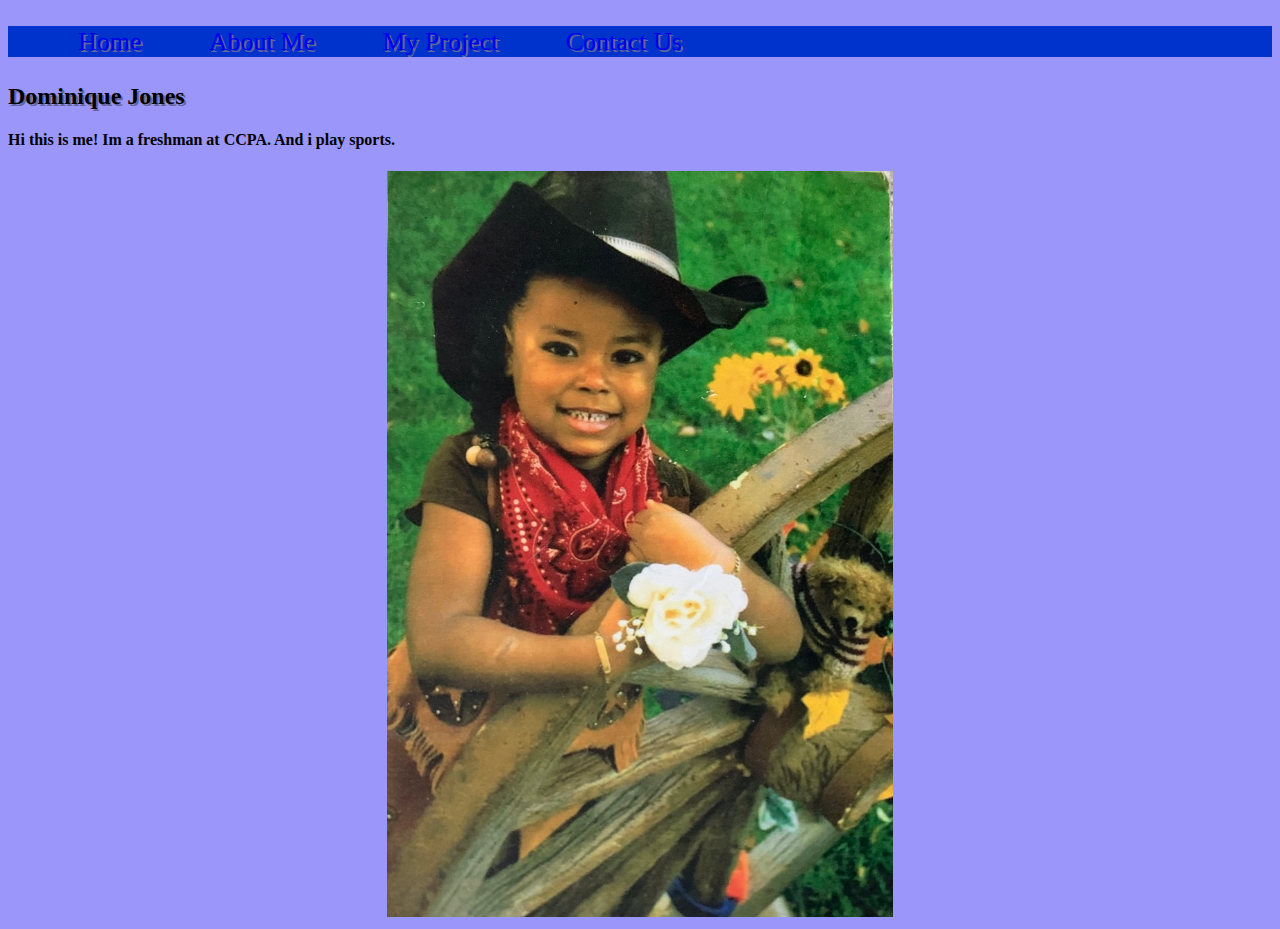
<file: index.html>
<!DOCTYPE html>
    <html>
        <head>
            <link href="https://fonts.googleapis.com/css?
            family=Oswald&display=swap">
            <link href="style.css" rel="stylesheet">
            
        </head>
            <body>
               <ul>
                    <li><a href="index.html">Home</a></li>
                    <li><a href="aboutme.html">About Me</a></li> 
                    <li><a href="mypokedex.html">My Project</a></li>
                    <li><a href="contactus.html">Contact Us</a></li>
                </ul>
                <h2>Dominique Jones</h2>
                <h4>Hi this is me! Im a freshman at CCPA. And i play sports.</h4>
                <img src="dominique.jpg" width="200px" height="300px"
            </body>
    </html>
</file>
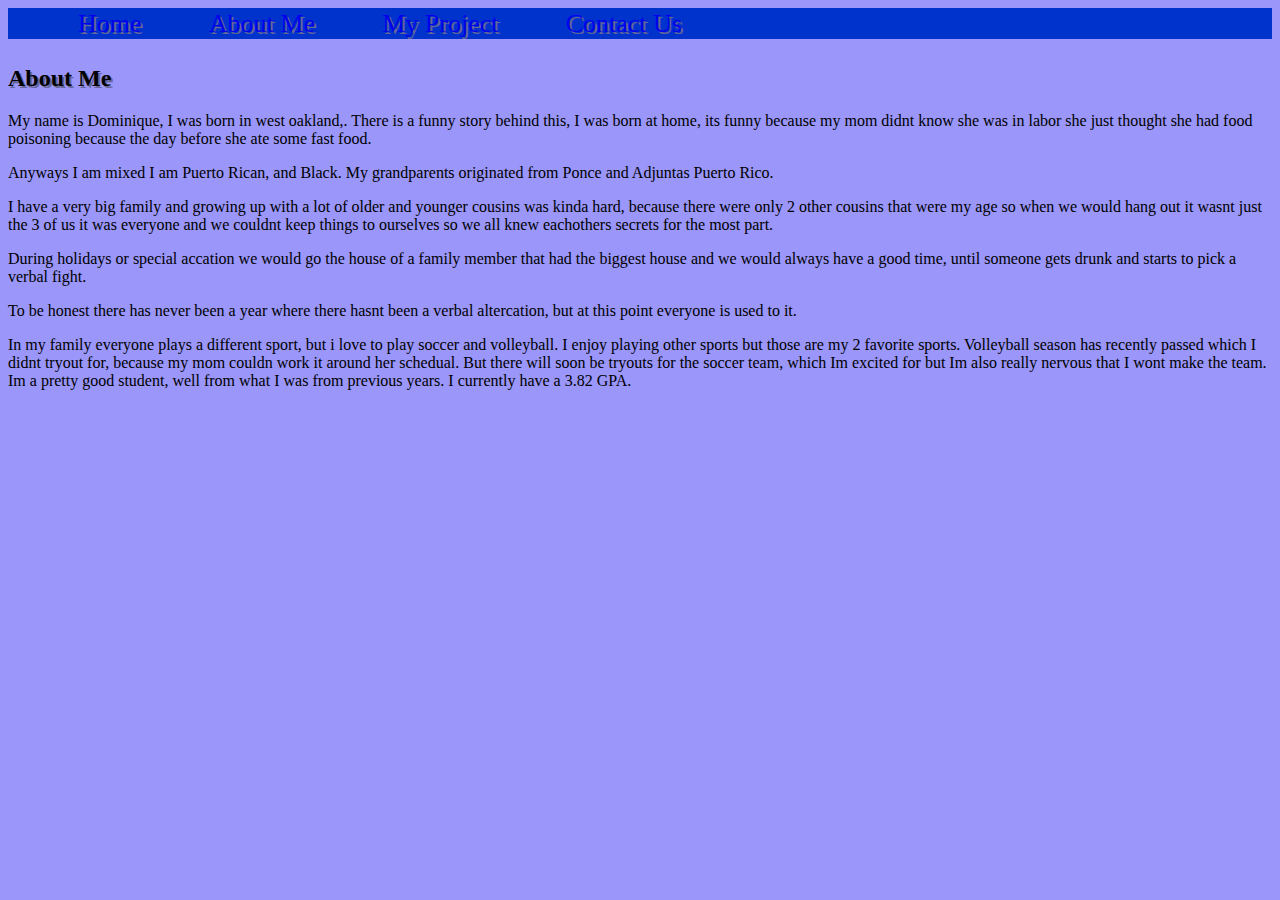
<file: aboutme.html>
<DOCTYPE html>
    <html>
        <head>
            <link href="https://fonts.googleapis.com/css?
            family=Oswald&display=swap">
            <link href="style.css" rel="stylesheet">
        
        </head>
            <body>
                <ul>
                    <li><a href="index.html">Home</a></li>
                    <li><a href="aboutme.html">About Me</a></li> 
                    <li><a href="mypokedex.html">My Project</a></li>
                    <li><a href="contactus.html">Contact Us</a></li>
                </ul>
                <h2> About Me </h2>
                <p> My name is Dominique, I was born in west oakland,. 
                There is a funny story behind this, I was born at home, 
                its funny because my mom didnt know she was in labor 
                she just thought she had food poisoning because the 
                day before she ate some fast food.</p>
                <p>Anyways I am mixed I am Puerto Rican, and Black. My 
                grandparents originated from Ponce and Adjuntas Puerto Rico.</p>
                <p> I have a very big family and growing up with a lot of 
                older and younger cousins was kinda hard, because there were
                only 2 other cousins that were my age so when we would
                hang out it wasnt just the 3 of us it was everyone and we 
                couldnt keep things to ourselves so we all knew eachothers
                secrets for the most part.</p>
                <p> During holidays or special accation we would go the house of a 
                family member that had the biggest house and we would always have a 
                good time, until someone gets drunk and starts to pick a verbal
                fight.</p>
                <p> To be honest there has never been a year where there hasnt
                been a verbal altercation, but at this point everyone is used
                to it.</p>
                <p>In my family everyone plays a different sport, but i
                love to play soccer and volleyball. I enjoy playing other sports 
                but those are my 2 favorite sports. Volleyball season has 
                recently passed which I didnt tryout for, because my mom
                couldn work it around her schedual. But there will soon be 
                tryouts for the soccer team, which Im excited for but Im also
                really nervous that I wont make the team. Im a pretty good
                student, well from what I was from previous years. I currently 
                have a 3.82 GPA. </p>
            </body> 
    </html>
</file>
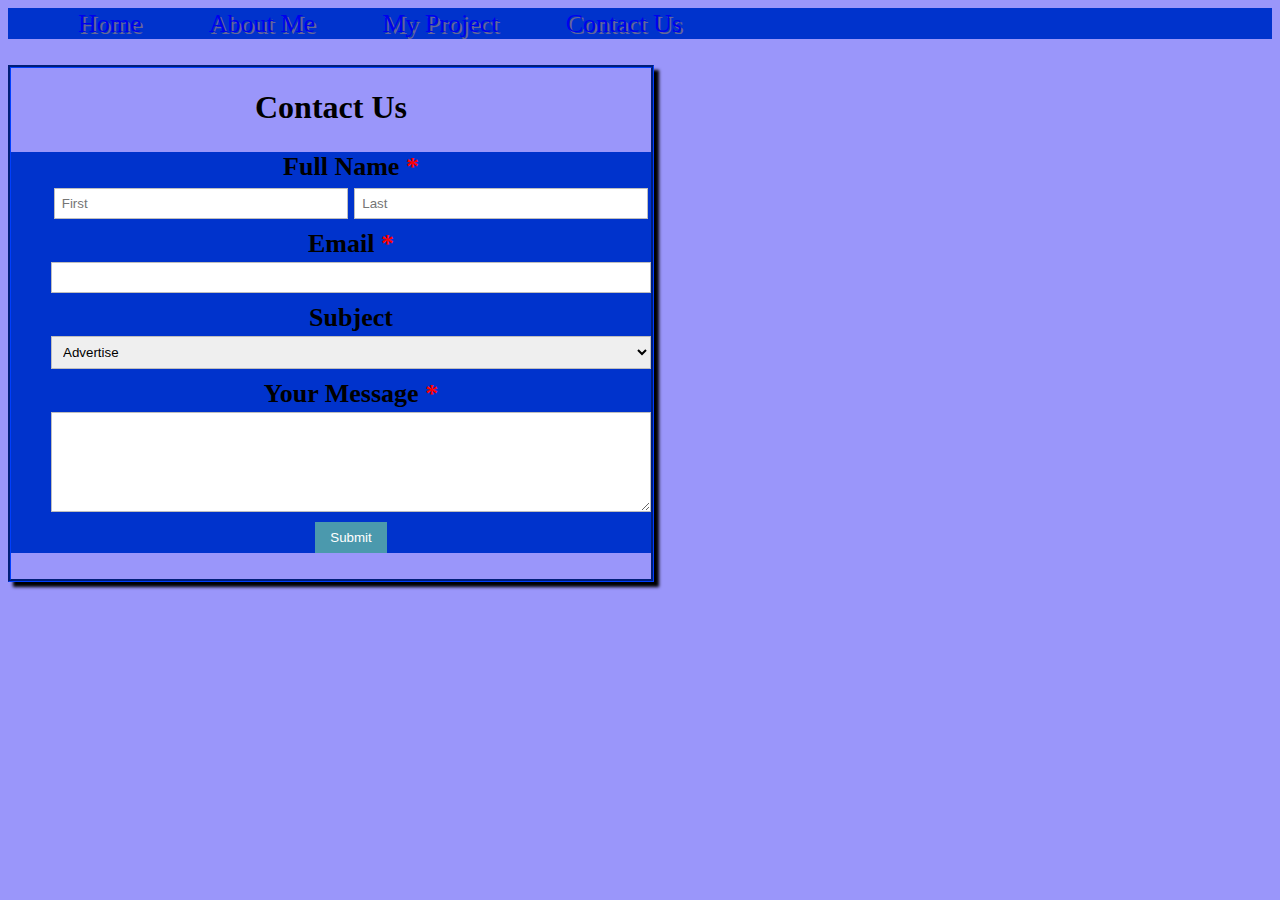
<file: contactus.html>
<DOCTYPE html>
    <html>
        <head>
            <link href="https://fonts.googleapis.com/css?
            family=Oswald&display=swap">
            <link href="style.css" rel="stylesheet">
            
        </head>
            <body>
                <ul>
                    <li><a href="index.html">Home</a></li>
                    <li><a href="aboutme.html">About Me</a></li> 
                    <li><a href="mypokedex.html">My Project</a></li>
                    <li><a href="contactus.html">Contact Us</a></li>
                </ul>
                
                <div class="form-style-6">
<h1>Contact Us</h1>
<form>
<ul class="form-style-1">
    <li><label>Full Name <span class="required">*</span></label><input type="text" name="field1" class="field-divided" placeholder="First" /> <input type="text" name="field2" class="field-divided" placeholder="Last" /></li>
    <li>
        <label>Email <span class="required">*</span></label>
        <input type="email" name="field3" class="field-long" />
    </li>
    <li>
        <label>Subject</label>
        <select name="field4" class="field-select">
        <option value="Advertise">Advertise</option>
        <option value="Partnership">Partnership</option>
        <option value="General Question">General</option>
        </select>
    </li>
    <li>
        <label>Your Message <span class="required">*</span></label>
        <textarea name="field5" id="field5" class="field-long field-textarea"></textarea>
    </li>
    <li>
        <input type="submit" value="Submit" />
    </li>
</ul>
</form>
     </body>
            </html>
</file>
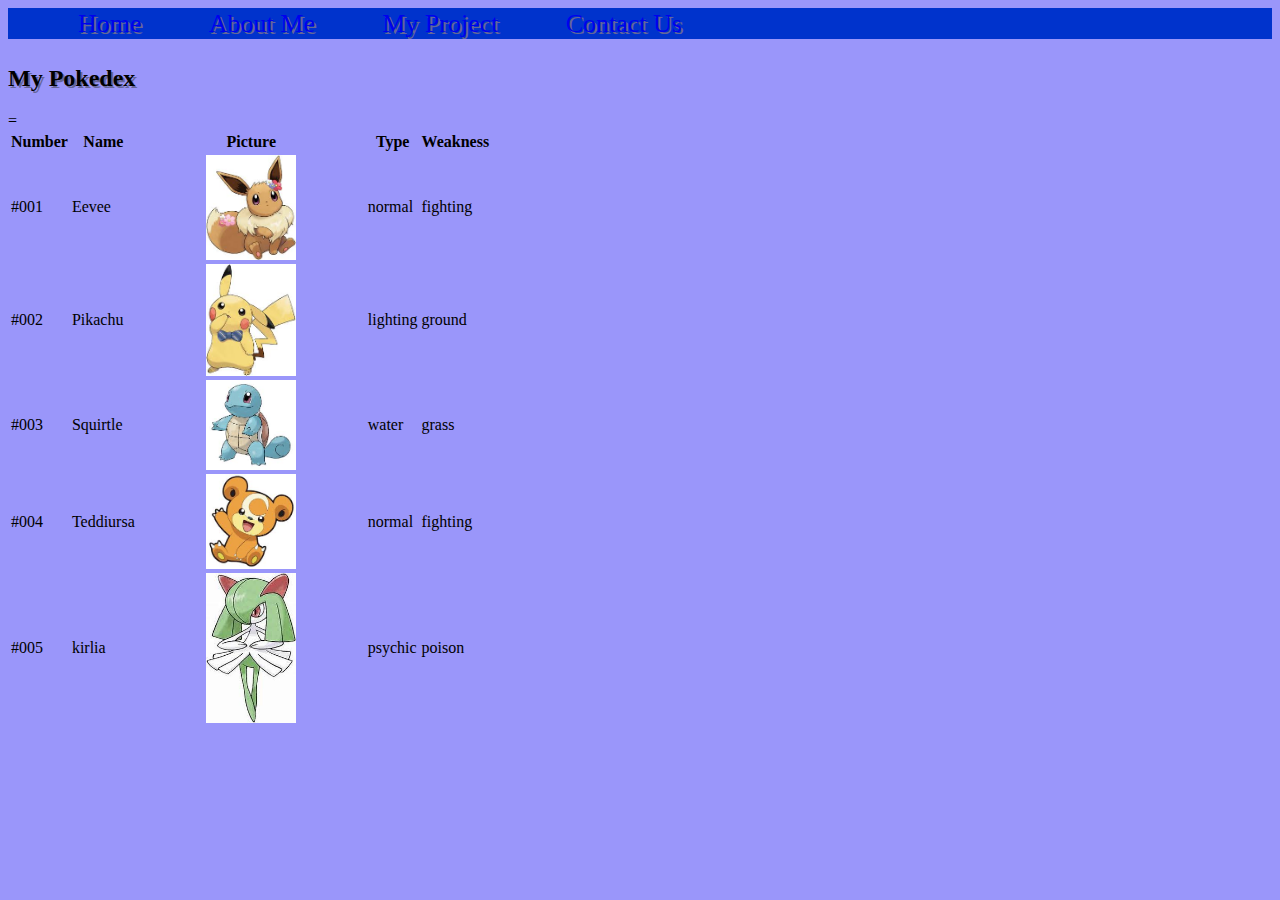
<file: mypokedex.html>
<DOCTYPE html>
    <html>
        <head>
            <link href="https://fonts.googleapis.com/css?
            family=Oswald&display=swap">
            <link href="style.css" rel="stylesheet">
            
        </head>
            <body>
                <ul>
                    <li><a href="index.html">Home</a></li>
                    <li><a href="aboutme.html">About Me</a></li> 
                    <li><a href="mypokedex.html">My Project</a></li>
                    <li><a href="contactus.html">Contact Us</a></li>
                </ul>
                 <h2>My Pokedex</h2>  
                <table>
                    <tr>    
                        <th>Number</th>
                        <th>Name</th>
                        <th>Picture</th>
                        <th>Type</th>
                        <th>Weakness</th>
                    </tr>
                    <tr>
                        <td>#001</td><td>Eevee</td><td>
                            <img src="eve.jpeg" width= 
                            "100px" height="100px"><td>
                             normal</td><td>fighting</td>
                    </tr>
                    <tr>
                        <td>#002</td><td>Pikachu</td>
                        <td><img src="pika.jpeg" width=
                        "100px" height="100px"></td>
                        <td>lighting</td><td>ground</td>
                    </tr>
                    <tr>
                        <td>#003</td><td>Squirtle</td>
                        <td><img src="squirt.jpeg" width=
                        "100px" height="100px"></td>
                        <td>water</td><td>grass</td>
                    </tr>
                    <tr>
                        <td>#004</td><td>Teddiursa</td>
                        <td><img src="tedd.jpeg" width= 
                        "100px" height="100px"></td>
                        <td>normal</td><td>fighting</td>
                    </tr>    
                    <tr>    
                        <td>#005</td><td>kirlia</td>
                        <td><img src="lia.jpeg" width=
                        "100px" height="100px"></td>
                        =<td>psychic</td><td>poison</td>
                    </tr>
                    
                    
                </table>
            </body>
    </html>
</file>
<file: style.css>
h2{
    text-shadow: 2px 2px rgb(102, 102, 153);
}
ul{
    list-style-type: none;
    background-color: rgb(97,91,249);
    font-size: 23px;
}
a{
    text-align:none;
    margin:15px;
    text-shadow:2px 2px rgb(102, 102, 153);
    text-decoration:none;
    padding:15px;
}
ul{
    list-style-type:none;
    background-color: rgb(0, 51, 204);
    font-size: 26px;
    font-family: 'Oswald', sans-serif
}
div{
    text-align: center;
    border-style:groove;
    border-color:rgb(0, 51, 204);
    box-shadow:5px 5px 3px;
    margin-bottom: 30px;
    width: 50vw;
}

li{
    display: inline;
    font-family: 'Pacifico', cursive; 
}
body{
    background-color: rgb(154,150,250)
}
p{
        background-color: rgb(154,150,250)
}
img{
    width:40%;
    height:75%;
    margin-left:30%; 
    margin-right:45%; 
}
<style type="text/css">
.form-style-1 {
	margin:10px auto;
	max-width: 400px;
	padding: 20px 12px 10px 20px;
	font: 13px "Lucida Sans Unicode", "Lucida Grande", sans-serif;
}
.form-style-1 li {
	padding: 0;
	display: block;
	list-style: none;
	margin: 10px 0 0 0;
}
.form-style-1 label{
	margin:0 0 3px 0;
	padding:0px;
	display:block;
	font-weight: bold;
}
.form-style-1 input[type=text], 
.form-style-1 input[type=date],
.form-style-1 input[type=datetime],
.form-style-1 input[type=number],
.form-style-1 input[type=search],
.form-style-1 input[type=time],
.form-style-1 input[type=url],
.form-style-1 input[type=email],
textarea, 
select{
	box-sizing: border-box;
	-webkit-box-sizing: border-box;
	-moz-box-sizing: border-box;
	border:1px solid #BEBEBE;
	padding: 7px;
	margin:0px;
	-webkit-transition: all 0.30s ease-in-out;
	-moz-transition: all 0.30s ease-in-out;
	-ms-transition: all 0.30s ease-in-out;
	-o-transition: all 0.30s ease-in-out;
	outline: none;	
}
.form-style-1 input[type=text]:focus, 
.form-style-1 input[type=date]:focus,
.form-style-1 input[type=datetime]:focus,
.form-style-1 input[type=number]:focus,
.form-style-1 input[type=search]:focus,
.form-style-1 input[type=time]:focus,
.form-style-1 input[type=url]:focus,
.form-style-1 input[type=email]:focus,
.form-style-1 textarea:focus, 
.form-style-1 select:focus{
	-moz-box-shadow: 0 0 8px #88D5E9;
	-webkit-box-shadow: 0 0 8px #88D5E9;
	box-shadow: 0 0 8px #88D5E9;
	border: 1px solid #88D5E9;
}
.form-style-1 .field-divided{
	width: 49%;
}

.form-style-1 .field-long{
	width: 100%;
}
.form-style-1 .field-select{
	width: 100%;
}
.form-style-1 .field-textarea{
	height: 100px;
}
.form-style-1 input[type=submit], .form-style-1 input[type=button]{
	background: #4B99AD;
	padding: 8px 15px 8px 15px;
	border: none;
	color: #fff;
}
.form-style-1 input[type=submit]:hover, .form-style-1 input[type=button]:hover{
	background: #4691A4;
	box-shadow:none;
	-moz-box-shadow:none;
	-webkit-box-shadow:none;
}
.form-style-1 .required{
	color:red;
}
tr{
    width:40%;
    height:75%;
}
</file>
